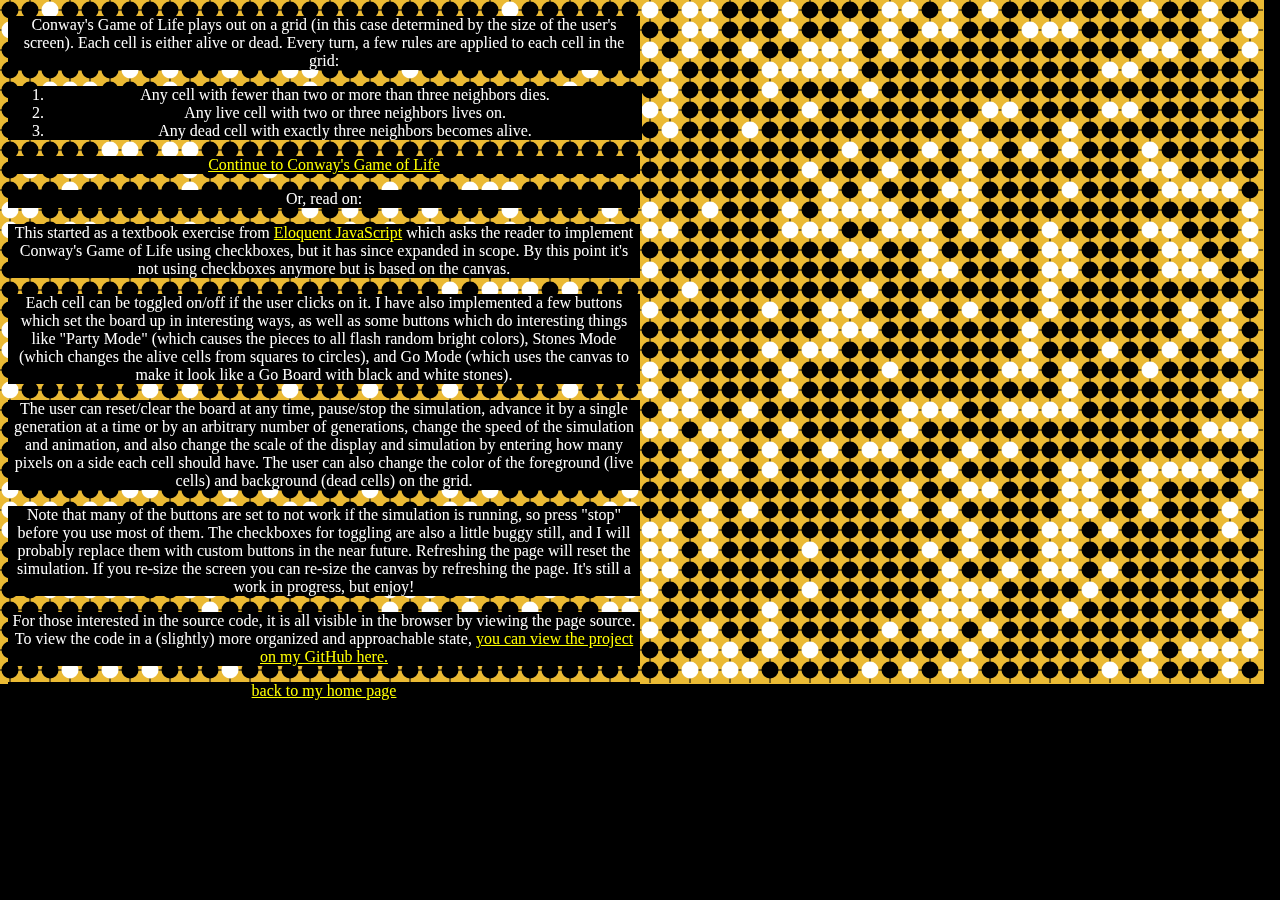
<file: conwayGoL/index.html>
<!doctype html>

<html>
    <head>
        <meta charset="utf-8">
        <title>Conway's Game of Life</title>
        <link rel="stylesheet" href="style.css">
    </head>
    <body>
        <div id="display">
            <canvas id="backgroundCanvas"></canvas> 
            <div id="about">
                <p>
                    Conway's Game of Life plays out on a grid (in this case determined by the size of the user's screen). Each cell is either alive or dead. Every turn, a few rules are applied to each cell in the grid:
                <ol>
                    <li> Any cell with fewer than two or more than three neighbors dies. </li>
                    <li> Any live cell with two or three neighbors lives on. </li>
                    <li> Any dead cell with exactly three neighbors becomes alive. </li>
                </ol>
                </p>
                <p>
                    <a href="conwayGoL.html">Continue to Conway's Game of Life</a>
                </p>
                <p> 
                    Or, read on:
                </p>
                <p>
                    This started as a textbook exercise from <a href=https://eloquentjavascript.net/>Eloquent JavaScript</a> which asks the reader to implement Conway's Game of Life using checkboxes, but it has since expanded in scope. By this point it's not using checkboxes anymore but is based on the canvas. 
                </p>
                <p>
                    Each cell can be toggled on/off if the user clicks on it. I have also implemented a few buttons which set the board up in interesting ways, as well as some buttons which do interesting things like "Party Mode" (which causes the pieces to all flash random bright colors), Stones Mode (which changes the alive cells from squares to circles), and Go Mode (which uses the canvas to make it look like a Go Board with black and white stones).
                </p>
                <p>
                    The user can reset/clear the board at any time, pause/stop the simulation, advance it by a single generation at a time or by an arbitrary number of generations, change the speed of the simulation and animation, and also change the scale of the display and simulation by entering how many pixels on a side each cell should have. The user can also change the color of the foreground (live cells) and background (dead cells) on the grid. 
                </p>
                <p>
                    Note that many of the buttons are set to not work if the simulation is running, so press "stop" before you use most of them. The checkboxes for toggling are also a little buggy still, and I will probably replace them with custom buttons in the near future. Refreshing the page will reset the simulation. If you re-size the screen you can re-size the canvas by refreshing the page. It's still a work in progress, but enjoy!
                </p>
                <p>
                    For those interested in the source code, it is all visible in the browser by viewing the page source. To view the code in a (slightly) more organized and approachable state, <a href="https://github.com/an-intrepid-coder/eloquent_javascript/tree/main/conwayGoL">you can view the project on my GitHub here.</a>
                </p>
                <p>
                    <a href="https://an-intrepid-coder.github.io">back to my home page</a>
                </p>
            </div>
        </div>
        <script type="module" src="indexScript.mjs"></script>
    </body>
</html>
</file>
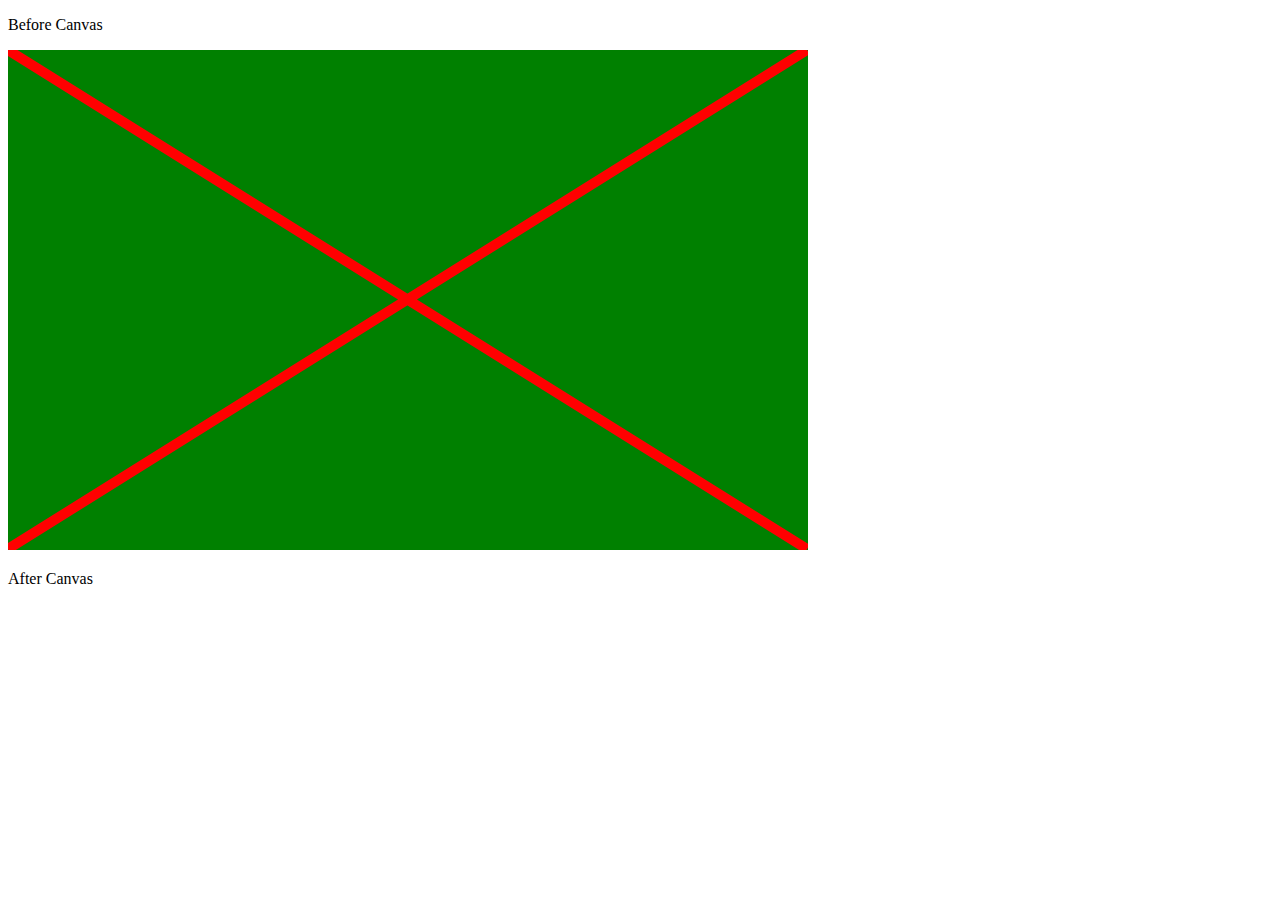
<file: canvasExamples.html>
<!doctype html>

<html>
    <head>
        <meta charset="utf-8">
        <title>Canvas Example</title>
    </head>
    <body>
        <p>Before Canvas</p>
        <canvas width="800" height="500"></canvas>
        <p>After Canvas</p>

        <script>
            let canvas = document.querySelector("canvas");
            let context = canvas.getContext("2d");
            
            // fill the canvas with green
            context.fillStyle = "green";
            context.fillRect(0, 0, canvas.width, canvas.height);

            // Draw an X across the canvas:
            context.strokeStyle = "red";
            context.lineWidth = 10;
            context.beginPath();
            context.moveTo(0, 0);
            context.lineTo(canvas.width - 1, canvas.height - 1);
            context.moveTo(canvas.width - 1, 0);
            context.lineTo(0, canvas.height - 1);
            context.stroke();

            // TODO: Procedural imaginary flag generator (for use in some games)

            // TODO: Add a bouncing ball and requestAnimationFrame() logic in here, as templates
        </script>
    </body>
</html>
</file>
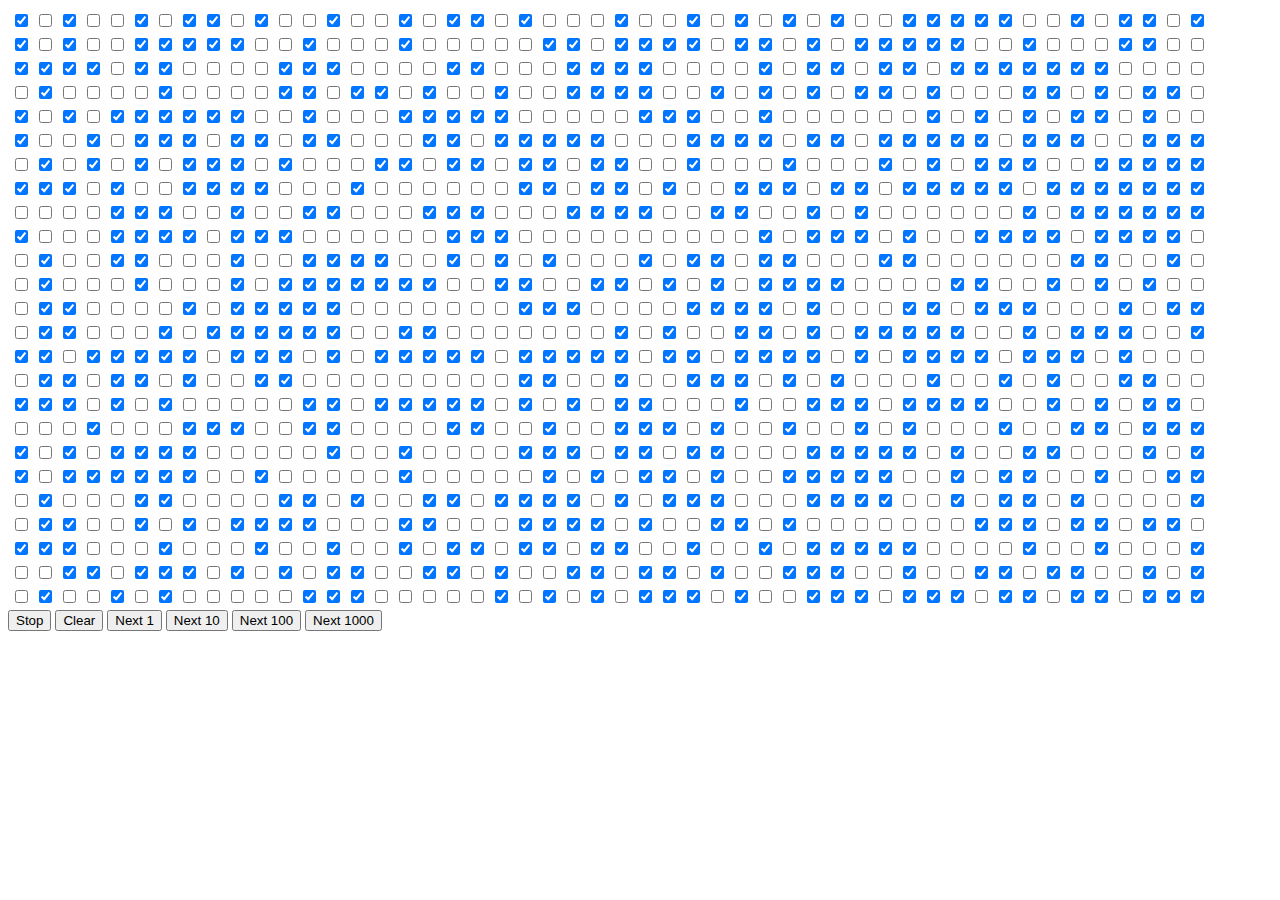
<file: conwayGoL.html>
<!doctype html>

<html>
    <head>
        <meta charset="utf-8">
        <title>Conway's Game of Life</title>
    </head>
    <body>
        <div id="lifeDiv">
            <table id="lifeGrid"></table>
        </div>

        <button id="stopButton" type="submit"> Stop </button>
        <button id="clearButton" type="submit"> Clear </button>
        <button id="nextButton" type="submit"> Next 1 </button>
        <button id="nextTenButton" type="submit"> Next 10 </button>
        <button id="nextHundredButton" type="submit"> Next 100 </button>
        <button id="nextThousandButton" type="submit"> Next 1000 </button>

        <script>
            // Conway's Game of Life exercise from Chapter 18 of Eloquent JavaScript.
            // TODO: Buttons to set grid to interesting known seeds, such as glider guns.
            class LifeGrid {
                // (TODO: implement Iterable interface for LifeGrid)
                constructor(width, height, fresh = true, blank = false) {
                    this.width = width;
                    this.height = height;
                    this.cells = []; // 1-dimensional array of bools in row-major order
                    if (fresh) {
                        for (let i = 0; i < width * height; i++) {
                            let alive = Math.floor(Math.random() * 10) % 2 == 0;
                            this.cells.push(alive);
                        }
                    } else if (blank) {
                        for (let i = 0; i < width * height; i++) {
                            this.cells.push(false);
                        }
                    }
                }

                // Gets the given cell:                
                get(x, y) {
                    if (y >= 0 && y < this.height && x >= 0 && x < this.width) {
                        let i = y * this.width + x; // row * columns + column
                        return this.cells[i];
                    }
                    return null; // should this be undefined or null? Does it matter?
                }

                // Sets the given cell and returns its new value:
                set(x, y, aliveOrDead) {
                    let i = y * this.width + x; // row * columns + column
                    this.cells[i] = aliveOrDead;
                    return this.cells[i];
                }

                // Returns the # of living neighbors of the cell at (x, y):
                livingNeighbors(x, y) { 
                    let count = 0;
                    for (let i = y - 1; i < y + 2; i++) {
                        for (let j = x - 1; j < x + 2; j++) { 
                            if (!(j == x && i == y) && this.get(j, i) == true) { 
                                count++;
                            }
                        }
                    }
                    return count;
                }

                // Returns true if the cell at (x, y) will live:
                lives(x, y) { 
                    let alive = this.get(x, y);
                    let livingNeighborCount = this.livingNeighbors(x, y);
                    if (alive) {
                        return livingNeighborCount == 2 || livingNeighborCount == 3;
                    } else {
                        return livingNeighborCount == 3;
                    }
                }

                // TODO: Wrapping toroid universe
                nextLifeGen() { 
                    // Generate and return a new LifeGrid:
                    let newGrid = new LifeGrid(this.width, this.height, false);
                    // ^ Maybe...
                    //console.log(newGrid.cells.length);
                    // So, that part is working. It should be an empty array when this begins:
                    for (let y = 0; y < newGrid.height; y++) {
                        for (let x = 0; x < newGrid.width; x++) {
                            let cellLives = this.lives(x, y);
                            newGrid.cells.push(cellLives);
                        }
                    }
                    return newGrid;
                }
            }

            // Generate grid:
            let lifeGrid = new LifeGrid(50, 25);  // TODO: Variable height/width

            // Populate DOM from lifeGrid:  
            function populateTable() {
                let lgtable = document.getElementById("lifeGrid"); 
                let lifeDiv = document.getElementById("lifeDiv");
                // Replace table element with new generated instance:
                lgtable.remove(); 
                lgtable = document.createElement("table");
                lgtable.id = "lifeGrid";
                for (let y = 0; y < lifeGrid.height; y++) {
                    let row = document.createElement("tr");
                    for (let x = 0; x < lifeGrid.width; x++) {
                        let datum = document.createElement("td");
                        let cell = document.createElement("label");
                        let checkbox = document.createElement("input");
                        checkbox.type = "checkbox";
                        checkbox.checked = lifeGrid.get(x, y) ? true : false; 
                        checkbox.x = x;
                        checkbox.y = y; 
                        checkbox.addEventListener("mouseup", event => {
                            // Interacts with the LifeGrid object on mouseup
                            let cellIsAlive = lifeGrid.get(checkbox.x, checkbox.y);
                            lifeGrid.set(checkbox.x, checkbox.y, !cellIsAlive);
                        });
                        cell.appendChild(checkbox);
                        datum.appendChild(cell);
                        row.appendChild(datum);
                    }
                    lgtable.appendChild(row);
                }
                lifeDiv.appendChild(lgtable);
            }

            // Populate the DOM initially:
            populateTable();

            let animating = false;

            function advanceGen() {
                console.log("advanceGen()");
                // Advance generation by 1:
                lifeGrid = lifeGrid.nextLifeGen();
                // Repopulate table:
                populateTable();
            }

            // TODO: Back/Reverse functionality/buttons.

            function multiGen(count, countLimit) {
                let start = Date.now();
                advanceGen();
                count++;
                if (count < countLimit && animating) {
                    let end = Date.now();
                    let dt = end - start;
                    setTimeout(() => multiGen(count, countLimit), 500 - dt);
                }
            }

            // Buttons to advance generations:

            let nextButton = document.getElementById("nextButton");
            nextButton.addEventListener("mouseup", event => {
                advanceGen();
            });

            let nextTenButton = document.getElementById("nextTenButton");
            nextTenButton.addEventListener("mouseup", event => {
                animating = true;
                multiGen(0, 10);
            });

            let nextHundredButton = document.getElementById("nextHundredButton");
            nextHundredButton.addEventListener("mouseup", event => {
                animating = true;
                multiGen(0, 100);
            });

            let nextThousandButton = document.getElementById("nextThousandButton");
            nextThousandButton.addEventListener("mouseup", event => {
                animating = true;
                multiGen(0, 1000);
            });

            // Button to stop any current animations:
            let stopButton = document.getElementById("stopButton");
            stopButton.addEventListener("mouseup", event => {
                animating = false;
            });

            // Button to clear the grid:
            let clearButton = document.getElementById("clearButton");
            clearButton.addEventListener("mouseup", event => {
                animating = false;
                lifeGrid = new LifeGrid(lifeGrid.width, lifeGrid.height, false, true);
                populateTable();
            });

            // TODO: Use localStorage to preserve on refresh/reload
            // TODO: Some kind of unit testing. 
            // TODO: Modularize into a proper web page using later book projects as a template
            // TODO: Update to use the canvas and be zoomable/scalable.
        </script>
    </body>
</html>
</file>
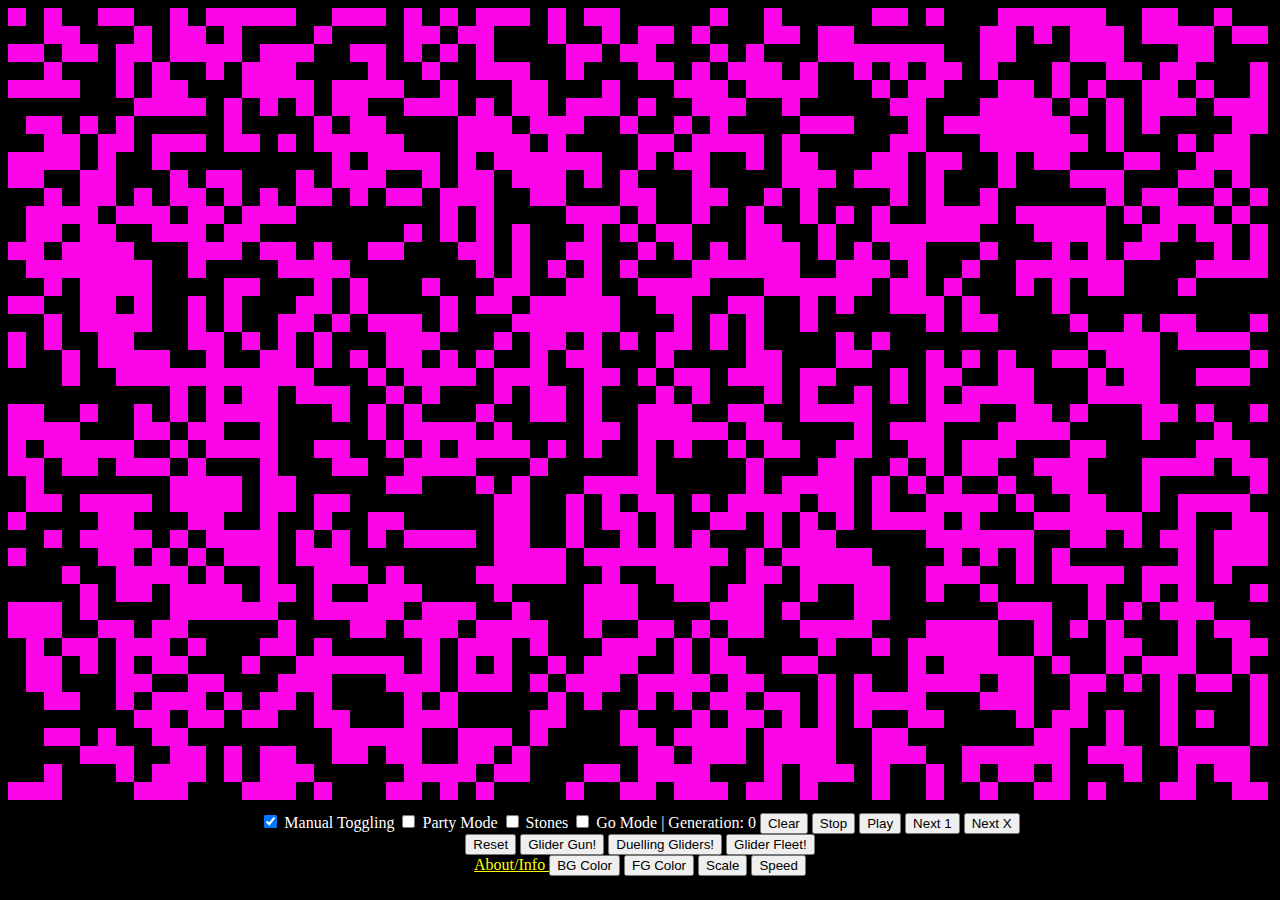
<file: conwayGoL/conwayGoL.html>
<!doctype html>

<html>
    <head>
        <meta charset="utf-8">
        <title>Conway's Game of Life</title>
        <link rel="stylesheet" href="style.css">
    </head>
    <body>
        <canvas></canvas>
        <br>

        <label id="manualToggle">
            <input type="checkbox" checked="true"> Manual Toggling </input>
        </label>
        <label id="partyToggle">
            <input type="checkbox"> Party Mode </input>
        </label>
        <label id="stonesToggle"> 
            <input type="checkbox"> Stones </input>
        </label>
        <label id="goToggle"> 
            <input type="checkbox"> Go Mode </input>
        </label>
 
        <label id="generationLabel"> | Generation: 0 </label>

        <button id="clearButton" type="submit"> Clear </button>
        <button id="stopButton" type="submit"> Stop </button>
        <button id="playButton" type="submit"> Play </button>
        <button id="nextButton" type="submit"> Next 1 </button>
        <button id="nextXButton" type="submit"> Next X </button>
        <br>

        <button id="resetButton" type="submit"> Reset </button>
        <button id="gliderGunButton"> Glider Gun! </button>
        <button id="duellingGlidersButton"> Duelling Gliders! </button>
        <button id="gliderFleetButton"> Glider Fleet! </button>
        <br>

        <a href=index.html> About/Info </a>
        <button id="changeBgButton" type="submit"> BG Color </button>
        <button id="changeFgButton" type="submit"> FG Color </button>
        <button id="scaleButton" type="submit"> Scale </button>
        <button id="speedButton" type="submit"> Speed </button>

        <script type="module" src="main.mjs"></script>
    </body>
</html>
</file>
<file: conwayGoL/style.css>
body {
    background-color: black;
    text-align: center;
}

label {
    color: white;
}

p {
    background: black;
    color: white;
    width: 50%;
}

ol {
    background: black;
    color: white;
    width: 47%;
}

a {
    color: yellow;
}

.about {
    position: absolute;
    top: 0;
    left: 30%;
    z-index: 1;
}

#backgroundCanvas {
    position: absolute;
    top: 0;
    left: 0;
    z-index: -1;
}
</file>
